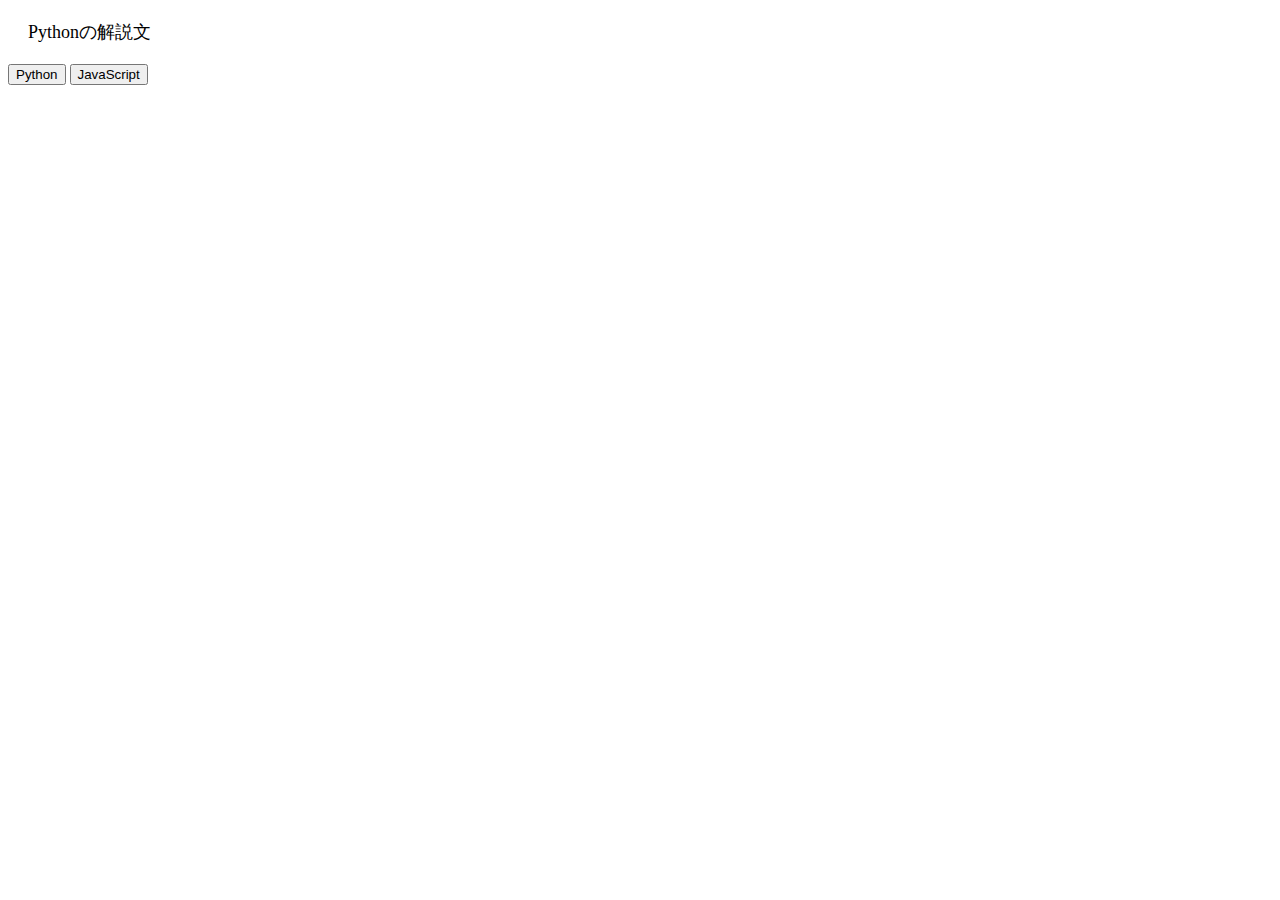
<file: test/1.html>
<!DOCTYPE html>
<html>
<head>
  <title>解説サイト</title>
  <style>
    #content {
      margin: 20px;
      font-size: 18px;
    }
    #pythonButton, #javascriptButton {
      margin-bottom: 10px;
    }
  </style>
</head>
<body>
  <div id="content">
    <p id="pythonText">Pythonの解説文</p>
    <p id="javascriptText" style="display: none;">JavaScriptの解説文</p>
  </div>
  <button id="pythonButton" onclick="showPythonText()">Python</button>
  <button id="javascriptButton" onclick="showJavaScriptText()">JavaScript</button>

  <script>
    function showPythonText() {
      document.getElementById("pythonText").style.display = "block";
      document.getElementById("javascriptText").style.display = "none";
    }

    function showJavaScriptText() {
      document.getElementById("pythonText").style.display = "none";
      document.getElementById("javascriptText").style.display = "block";
    }
  </script>
</body>
</html>
</file>
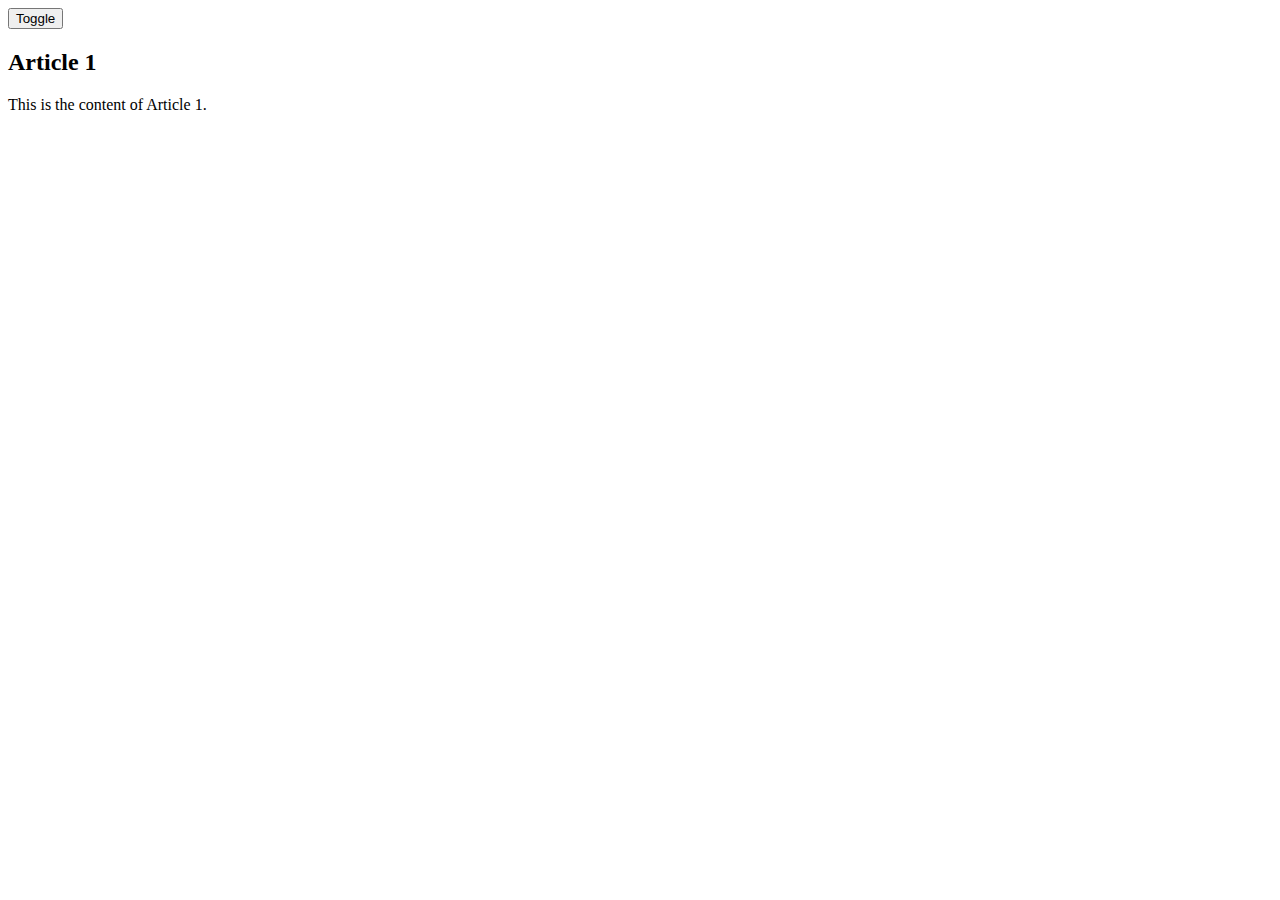
<file: test/a.html>
<html>
<head>
    <title>Toggle Articles</title>
    <style>
        .hidden {
            display: none;
        }
    </style>
</head>
<body>
    <button id="toggleButton">Toggle</button>
    
    <div id="article1">
        <h2>Article 1</h2>
        <p>This is the content of Article 1.</p>
    </div>
    
    <div id="article2" class="hidden">
        <h2>Article 2</h2>
        <p>This is the content of Article 2.</p>
    </div>
    
    <script>
        var toggleButton = document.getElementById("toggleButton");
        var article1 = document.getElementById("article1");
        var article2 = document.getElementById("article2");
        
        toggleButton.addEventListener("click", function() {
            article1.classList.toggle("hidden");
            article2.classList.toggle("hidden");
        });
    </script>
</body>
</html>
</file>
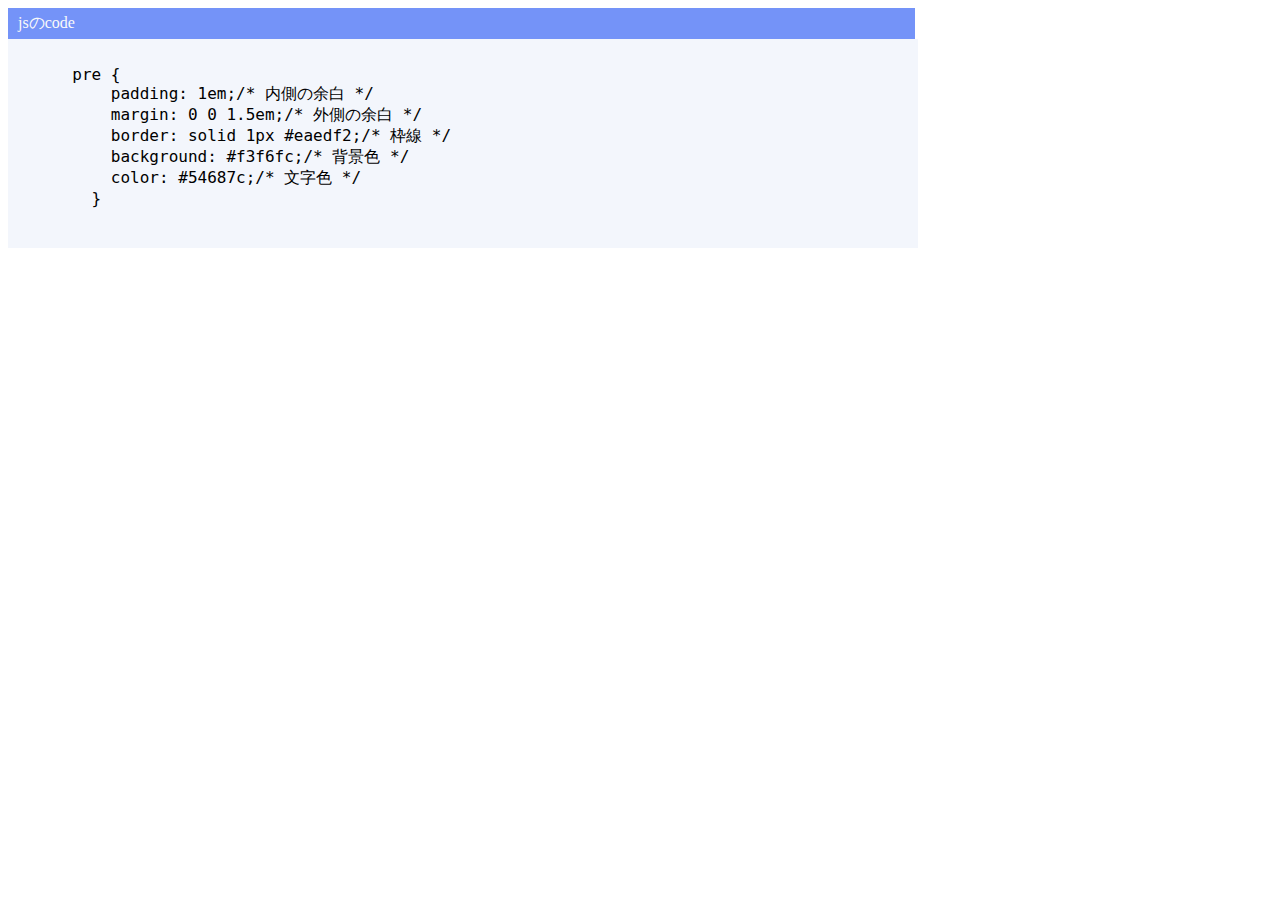
<file: test/code.html>
<!DOCTYPE html>
<html lang="en">
<head>
  <meta charset="UTF-8">
  <meta name="viewport" content="width=device-width, initial-scale=1.0">
  <title>Document</title>
</head>
<body>
  
  <p class="codeTitle">jsのcode</p>
  <pre>
    <code>
      pre {
          padding: 1em;/* 内側の余白 */
          margin: 0 0 1.5em;/* 外側の余白 */
          border: solid 1px #eaedf2;/* 枠線 */
          background: #f3f6fc;/* 背景色 */
          color: #54687c;/* 文字色 */
        }
    </code>
  </pre>
  
  
  
  
  
  
  
  
  
  <style>

/* code */

.codeTitle {
    padding: 5px 10px;
    background: #7493f8;
    color: #fafafa;
    margin: 0;
    max-width: 70.2%;
}

  code {
    font-family: "Menlo", "Consolas", "monaco", "monospace", "ＭＳ ゴシック", sans-serif;
  }

  pre {
    padding: 0.5em;/* 内側の余白 */
    margin: 0 0 1.5em;/* 外側の余白 */
    background: #f3f6fc;/* 背景色 */
    max-width: 71%;
}
  
  </style>
  
</body>
</html>
</file>
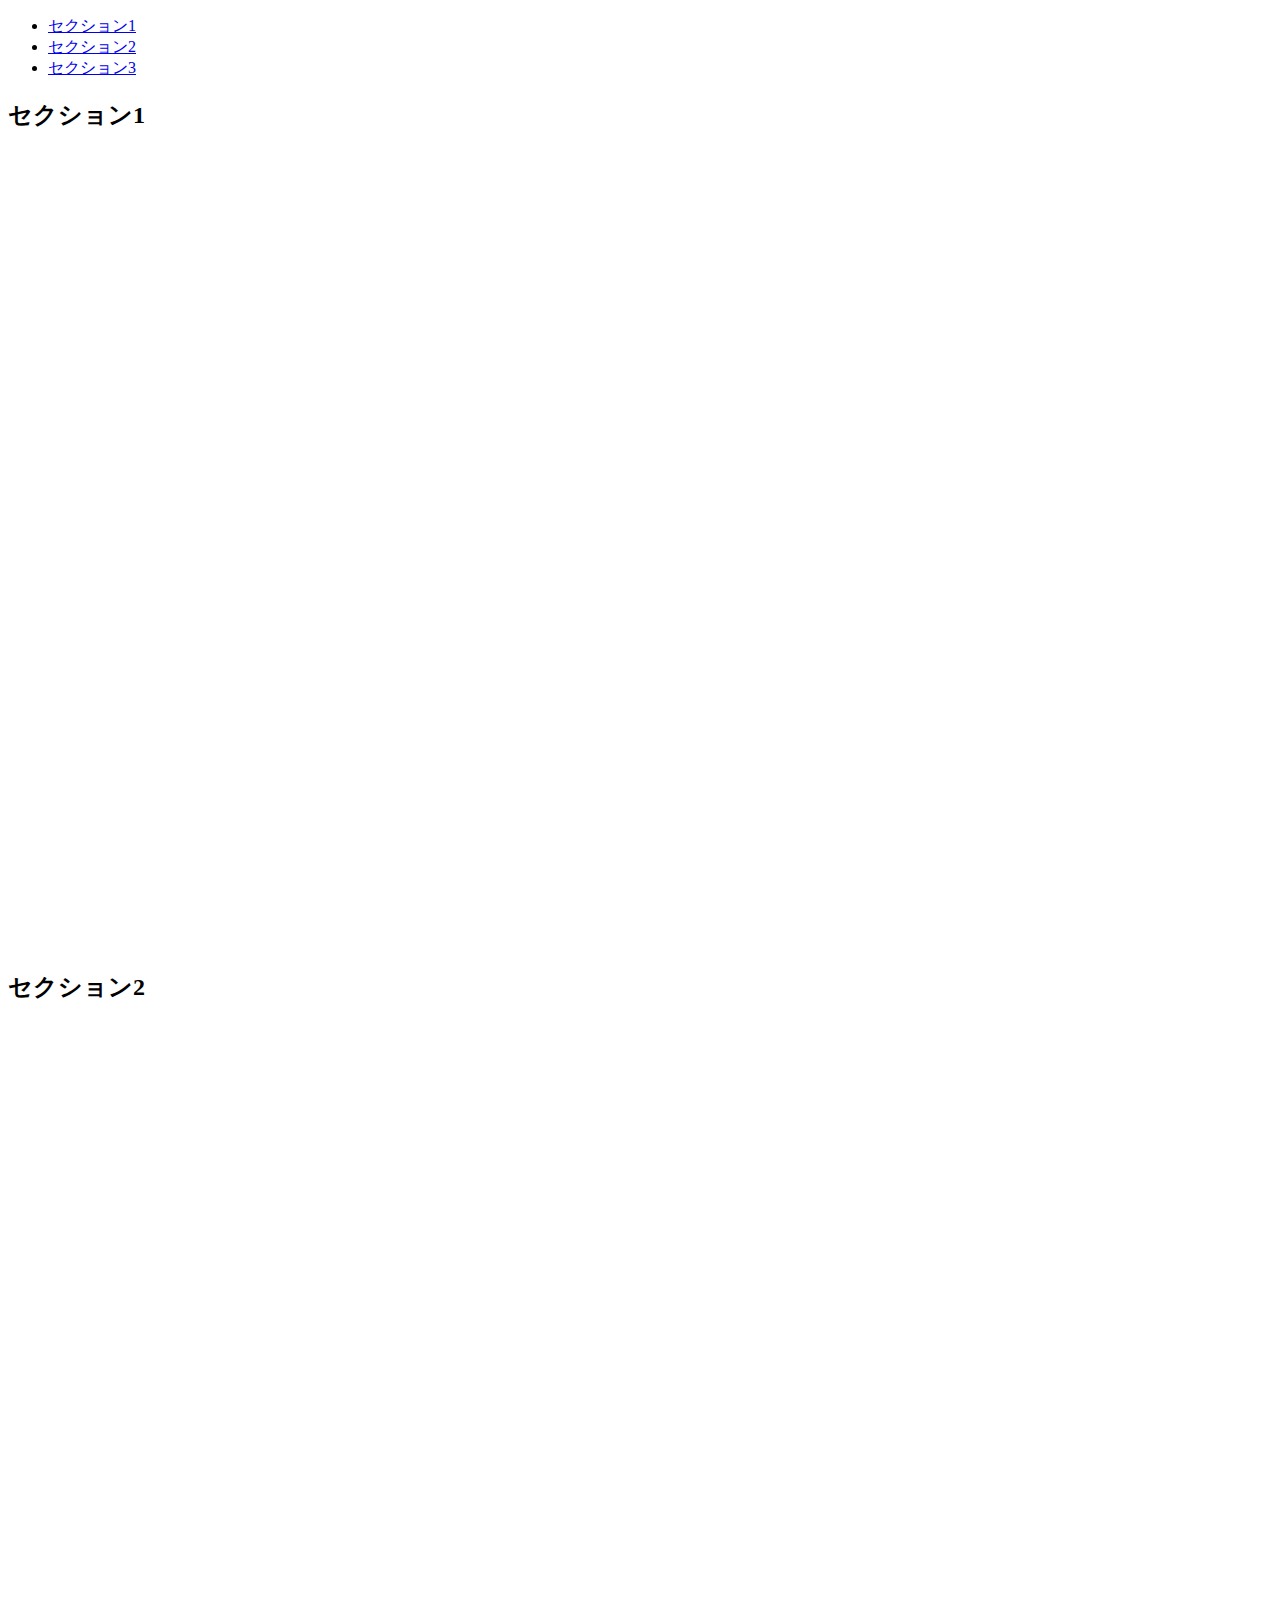
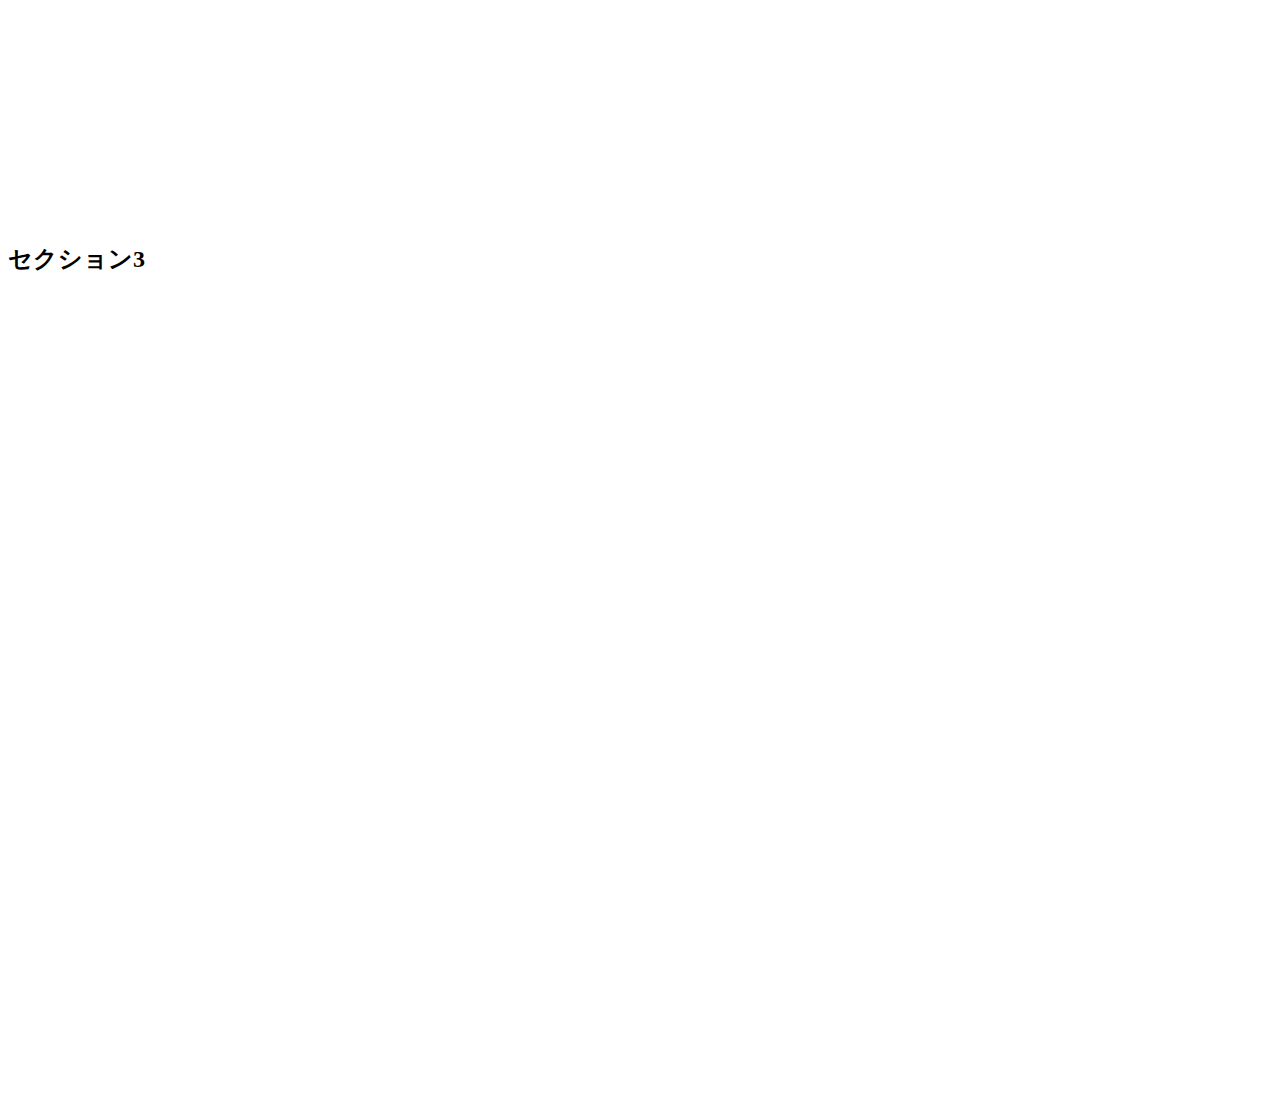
<file: test/Scroll.html>
<!DOCTYPE html>
<html>
<head>
  <style>
    /* スクロールアニメーション用のクラス */
    .scroll-animation {
      transition: all 0.5s ease;
    }
  </style>
</head>
<body>
  <header>
    <nav>
      <ul>
        <li><a href="#section1">セクション1</a></li>
        <li><a href="#section2">セクション2</a></li>
        <li><a href="#section3">セクション3</a></li>
      </ul>
    </nav>
  </header>

  <section id="section1">
    <h2>セクション1</h2>
    <!-- コンテンツ -->
    <div class="a"></div>
  </section>

  <section id="section2">
    <h2>セクション2</h2>
    <!-- コンテンツ -->
    <div class="a"></div>
  </section>

  <section id="section3">
    <h2>セクション3</h2>
    <!-- コンテンツ -->
    <div class="a"></div>
  </section>

  <style>
    .a{
      height: 800px;
    }
  </style>

  <script>
    // ページ内リンクのクリックイベントを処理する
    var links = document.querySelectorAll('a[href^="#"]');
    links.forEach(function(link) {
      link.addEventListener('click', function(e) {
        e.preventDefault(); // リンクのデフォルトの動作をキャンセル

        var target = document.querySelector(this.getAttribute('href'));
        if (target) {
          // 対象要素が存在する場合はスクロールアニメーションを実行
          smoothScroll(target);
        }
      });
    });

    // スクロールアニメーションを実行する関数
function smoothScroll(target) {
  var targetPosition = target.getBoundingClientRect().top;
  var startPosition = window.pageYOffset;
  var distance = targetPosition - startPosition;
  var startTime = null;
  var duration = 500; // アニメーションの時間（ミリ秒）
  var scrollSpeed = 20; // スクロール速度（ピクセル/フレーム）

  function animation(currentTime) {
    if (startTime === null) startTime = currentTime;
    var timeElapsed = currentTime - startTime;
    var run = ease(timeElapsed, startPosition, distance, duration);
    window.scrollTo(0, run);
    if (timeElapsed < duration) {
      // 指定したスクロール速度に合わせて呼び出し間隔を調整
      var scrollInterval = Math.ceil(timeElapsed / (duration / scrollSpeed));
      setTimeout(function() {
        requestAnimationFrame(animation);
      }, scrollInterval);
    }
  }

  // イージング関数（ここではeaseInOutQuadを使用）
  function ease(t, b, c, d) {
    t /= d / 2;
    if (t < 1) return c / 2 * t * t + b;
    t--;
    return -c / 2 * (t * (t - 2) - 1) + b;
  }

  requestAnimationFrame(animation);
}

  </script>
</body>
</html>
</file>
